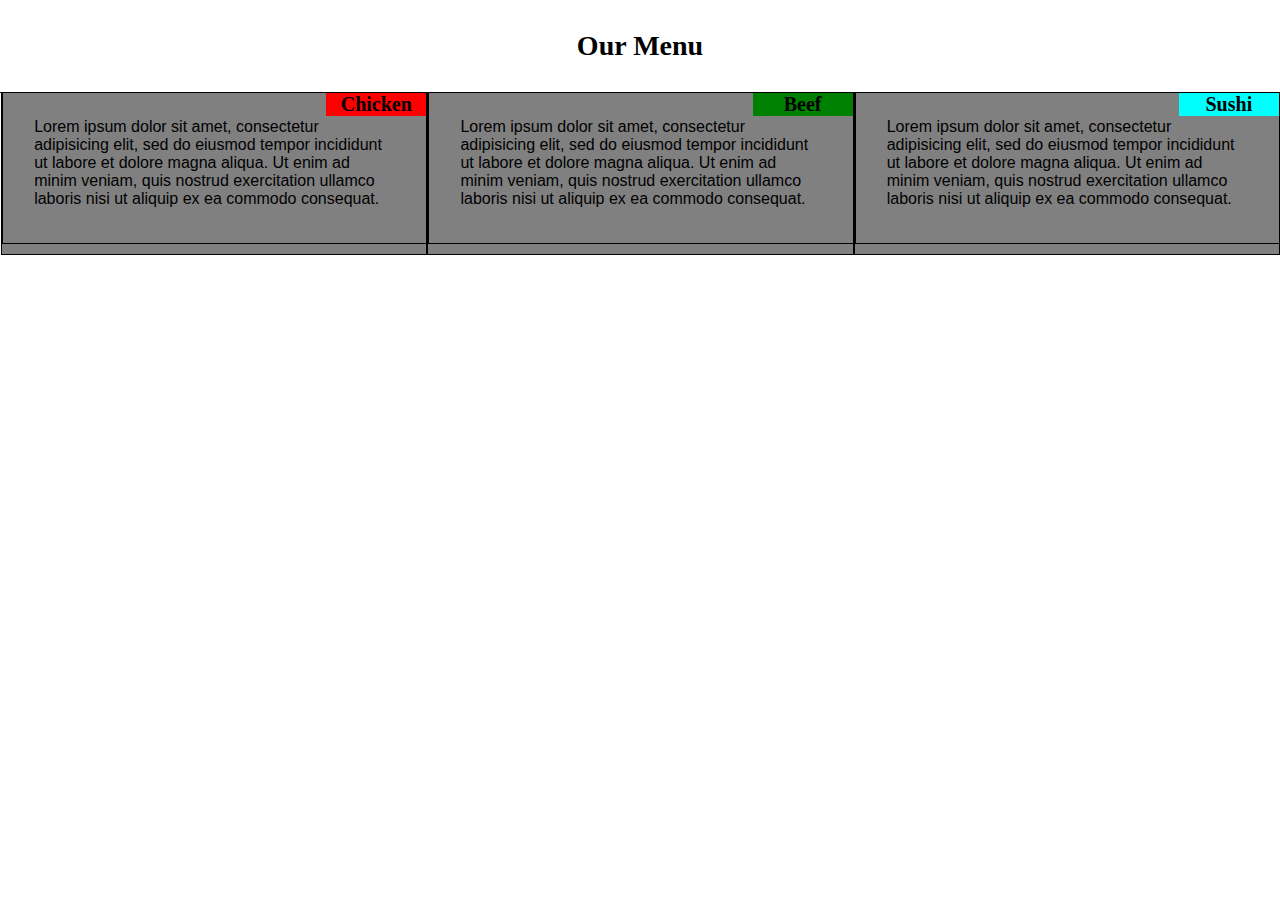
<file: module2-solution/index.html>
<!DOCTYPE html>
<html>
<head>
<meta charset="utf-8">
<meta name="viewport" content="width=device-width, initial-scale=1.0">
<link rel="stylesheet" type="text/css" href="css/styles.css">
<title>Assignment Solution for Module 2t</title>
<style>

</style>
</head>
<body>
<h1>Our Menu</h1>
<div class="row">

  <div class="col-lg-4 col-md-6 col-sm-12">
    <div class="section">
      <h2 id="title1">Chicken</h2>
      <p class="text">Lorem ipsum dolor sit amet, consectetur adipisicing elit, sed do eiusmod
      tempor incididunt ut labore et dolore magna aliqua. Ut enim ad minim veniam,
      quis nostrud exercitation ullamco laboris nisi ut aliquip ex ea commodo
      consequat.</p>
    </div>
  </div>

  <div class="col-lg-4 col-md-6 col-sm-12">
    <div class="section">
      <h2 id="title2">Beef</h2>
      <p class="text">Lorem ipsum dolor sit amet, consectetur adipisicing elit, sed do eiusmod
      tempor incididunt ut labore et dolore magna aliqua. Ut enim ad minim veniam,
      quis nostrud exercitation ullamco laboris nisi ut aliquip ex ea commodo
      consequat.</p>
    </div>
  </div>

  <div class="col-lg-4 col-md-12 col-sm-12">
    <div class="section">
      <h2 id="title3">Sushi</h2>
      <p class="text">Lorem ipsum dolor sit amet, consectetur adipisicing elit, sed do eiusmod
      tempor incididunt ut labore et dolore magna aliqua. Ut enim ad minim veniam,
      quis nostrud exercitation ullamco laboris nisi ut aliquip ex ea commodo
      consequat.</p>
    </div>
  </div>
</div>

</body>
</html>
</body>
</html>
</file>
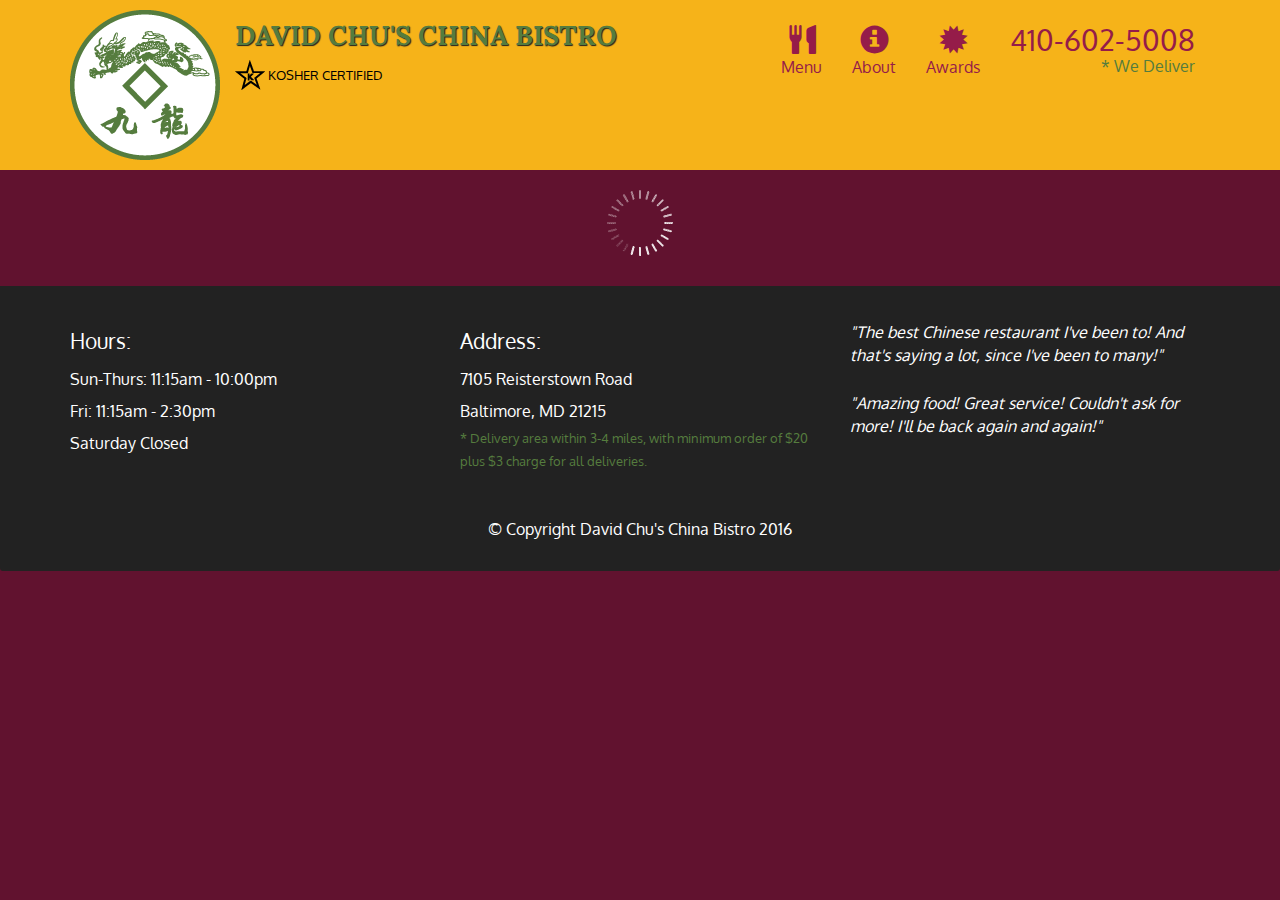
<file: module5-solution/index.html>
<!doctype html>
<html lang="en">
  <head>
    <meta charset="utf-8">
    <meta http-equiv="X-UA-Compatible" content="IE=edge">
    <meta name="viewport" content="width=device-width, initial-scale=1">
    <title>David Chu's China Bistro</title>
    <link rel="stylesheet" href="css/bootstrap.min.css">
    <link rel="stylesheet" href="css/styles.css">
    <link href='https://fonts.googleapis.com/css?family=Oxygen:400,300,700' rel='stylesheet' type='text/css'>
    <link href='https://fonts.googleapis.com/css?family=Lora' rel='stylesheet' type='text/css'>
  </head>
<body>
  <header>
    <nav id="header-nav" class="navbar navbar-default">
      <div class="container">
        <div class="navbar-header">
          <a href="index.html" class="pull-left visible-md visible-lg">
            <div id="logo-img" alt="Logo image"></div>
          </a>

          <div class="navbar-brand">
            <a href="index.html"><h1>David Chu's China Bistro</h1></a>
            <p>
              <img src="images/star-k-logo.png" alt="Kosher certification">
              <span>Kosher Certified</span>
            </p>
          </div>

          <button id="navbarToggle" type="button" class="navbar-toggle collapsed" data-toggle="collapse" data-target="#collapsable-nav" aria-expanded="false">
            <span class="sr-only">Toggle navigation</span>
            <span class="icon-bar"></span>
            <span class="icon-bar"></span>
            <span class="icon-bar"></span>
          </button>
        </div>
        
        <div id="collapsable-nav" class="collapse navbar-collapse">
           <ul id="nav-list" class="nav navbar-nav navbar-right">
            <li id="navHomeButton" class="visible-xs active">
              <a href="index.html">
                <span class="glyphicon glyphicon-home"></span> Home</a>
            </li>
            <li id="navMenuButton">
              <a href="#" onclick="$dc.loadMenuCategories();">
                <span class="glyphicon glyphicon-cutlery"></span><br class="hidden-xs"> Menu</a>
            </li>
            <li>
              <a href="#">
                <span class="glyphicon glyphicon-info-sign"></span><br class="hidden-xs"> About</a>
            </li>
            <li>
              <a href="#">
                <span class="glyphicon glyphicon-certificate"></span><br class="hidden-xs"> Awards</a>
            </li>
            <li id="phone" class="hidden-xs">
              <a href="tel:410-602-5008">
                <span>410-602-5008</span></a><div>* We Deliver</div>
            </li>
          </ul><!-- #nav-list -->
        </div><!-- .collapse .navbar-collapse -->
      </div><!-- .container -->
    </nav><!-- #header-nav -->
  </header>

  <div id="call-btn" class="visible-xs">
    <a class="btn" href="tel:410-602-5008">
    <span class="glyphicon glyphicon-earphone"></span>
    410-602-5008
    </a>
  </div>
  <div id="xs-deliver" class="text-center visible-xs">* We Deliver</div>

  <div id="main-content" class="container"></div>

  <footer class="panel-footer">
    <div class="container">
      <div class="row">
        <section id="hours" class="col-sm-4">
          <span>Hours:</span><br>
          Sun-Thurs: 11:15am - 10:00pm<br>
          Fri: 11:15am - 2:30pm<br>
          Saturday Closed
          <hr class="visible-xs">
        </section>
        <section id="address" class="col-sm-4">
          <span>Address:</span><br>
          7105 Reisterstown Road<br>
          Baltimore, MD 21215
          <p>* Delivery area within 3-4 miles, with minimum order of $20 plus $3 charge for all deliveries.</p>
          <hr class="visible-xs">
        </section>
        <section id="testimonials" class="col-sm-4">
          <p>"The best Chinese restaurant I've been to! And that's saying a lot, since I've been to many!"</p>
          <p>"Amazing food! Great service! Couldn't ask for more! I'll be back again and again!"</p>
        </section>
      </div>
      <div class="text-center">&copy; Copyright David Chu's China Bistro 2016</div>
    </div>
  </footer>

  <!-- jQuery (Bootstrap JS plugins depend on it) -->
  <script src="js/jquery-2.1.4.min.js"></script>
  <script src="js/bootstrap.min.js"></script>
  <script src="js/ajax-utils.js"></script>
  <script src="js/script.js"></script>
</body>
</html>
</file>
<file: module2-solution/css/styles.css>
/********** Base styles **********/
* {
  box-sizing: border-box;
  margin: 0;
  padding: 0;
}
h1 {
  margin-top: 30px;
  margin-bottom: 30px;
  text-align: center;
  font-size: 175%;
}
div {
  width: 100%;
  height: 50%;
  background-color: gray;
  border-left: 1px solid black;
  border-bottom: 1px solid black;
  margin-bottom: 10px;
}
p {
  width: 90%;
  height: 150px;
  margin-right: auto;
  margin-left: auto;
  padding: 25px 10px 0px 10px;
  font-family: Helvetica;
  color: black;
}
#title1 {
  width: 100px;
  margin: 0px;
  text-align: center;
  background-color: red;
  float: right;
  font-size: 125%;
}
#title2 {
  width: 100px;
  margin: 0px;
  text-align: center;
  background-color: green;
  float: right;
  font-size: 125%;
}
#title3 {
  width: 100px;
  margin: 0px;
  text-align: center;
  background-color: #00FFFF;
  float: right;
  font-size: 125%;
}
.container {
  width: 100%;
  padding-left: 15px;
  padding-right: 15px;
  border: none;
  background-color: none;
}
/********** Large devices only **********/
@media (min-width: 992px) {
  .col-lg-4 {
    float: left;
    border: 1px solid black;
    width: 33.33%;
  }
}
/********** Medium devices only **********/
@media (min-width: 768px) and (max-width: 991px) {
  .col-md-6, .col-md-12 {
    float: left;
    border: 1px solid black;
  }
  .col-md-6 {
    width: 50%;
  }
  .col-md-12 {
    width: 100%;
  }
}
/********** Small devices only **********/
@media (max-width: 767px) {
  .col-sm-12 {
    float: left;
    border: 1px solid black;
    width: 100%
  }
}
</file>
<file: module5-solution/css/styles.css>
body {
  font-size: 16px;
  color: #fff;
  background-color: #61122f;
  font-family: 'Oxygen', sans-serif;
}

/** HEADER **/
#header-nav {
  background-color: #f6b319;
  border-radius: 0;
  border: 0;
}

#logo-img {
  background: url('../images/restaurant-logo_large.png') no-repeat;
  width: 150px;
  height: 150px;
  margin: 10px 15px 10px 0;
}

.navbar-brand {
  padding-top: 25px;
}
.navbar-brand h1 { /* Restaurant name */
  font-family: 'Lora', serif;
  color: #557c3e;
  font-size: 1.5em;
  text-transform: uppercase;
  font-weight: bold;
  text-shadow: 1px 1px 1px #222;
  margin-top: 0;
  margin-bottom: 0;
  line-height: .75;
}
.navbar-brand a:hover, .navbar-brand a:focus {
  text-decoration: none;
}
.navbar-brand p { /* Kosher cert */
  color: #000;
  text-transform: uppercase;
  font-size: .7em;
  margin-top: 15px;
}
.navbar-brand p span { /* Star-K */
  vertical-align: middle;
}

#nav-list {
  margin-top: 10px;
}
#nav-list a {
  color: #951C49;
  text-align: center;
}
#nav-list a:hover {
  background: #E7E7E7;
}
#nav-list a span {
  font-size: 1.8em;
}

#phone {
  margin-top: 5px;
}
#phone a { /* Phone number */
  text-align: right;
  padding-bottom: 0;
}
#phone div { /* We Deliver */
  color: #557c3e;
  text-align: right;
  padding-right: 15px;
}

.navbar-header button.navbar-toggle, .navbar-header .icon-bar {
  border: 1px solid #61122f;
}
.navbar-header button.navbar-toggle {
  clear: both;
  margin-top: -30px;
}
/* END HEADER */

/* FOOTER */
.panel-footer {
  margin-top: 30px;
  padding-top: 35px;
  padding-bottom: 30px;
  background-color: #222;
  border-top: 0;
}
.panel-footer div.row {
  margin-bottom: 35px;
}
#hours, #address {
  line-height: 2;
}
#hours > span, #address > span {
  font-size: 1.3em;
}
#address p {
  color: #557c3e;
  font-size: .8em;
  line-height: 1.8;
}
#testimonials {
  font-style: italic;
}
#testimonials p:nth-child(2) {
  margin-top: 25px;
}
/* END FOOTER */



/* HOME PAGE */
.container .jumbotron {
  box-shadow: 0 0 50px #3F0C1F;
  border: 2px solid #3F0C1F;
}

#menu-tile, #specials-tile, #map-tile {
  height: 250px;
  width: 100%;
  margin-bottom: 15px;
  position: relative;
  border: 2px solid #3F0C1F;
  overflow: hidden;
}
#menu-tile:hover, #specials-tile:hover, #map-tile:hover {
  box-shadow: 0 1px 5px 1px #cccccc;
}
#menu-tile {
  background: url('../images/menu-tile.jpg') no-repeat;
  background-position: center;
}
#specials-tile {
  background: url('../images/specials-tile.jpg') no-repeat;
  background-position: center;
}
#menu-tile span, #specials-tile span, #map-tile span {
  position: absolute;
  bottom: 0;
  right: 0;
  width: 100%;
  text-align: center;
  font-size: 1.6em;
  text-transform: uppercase;
  background-color: #000;
  color: #fff;
  opacity: .8;
}
/* END HOME PAGE */

/* MENU CATEGORIES PAGE */
.category-tile { 
  position: relative;
  border: 2px solid #3F0C1F;
  overflow: hidden;
  width: 200px;
  height: 200px;
  margin: 0 auto 15px;
}
.category-tile span {
  position: absolute;
  bottom: 0;
  right: 0;
  width: 100%;
  text-align: center;
  font-size: 1.2em;
  text-transform: uppercase;
  background-color: #000;
  color: #fff;
  opacity: .8;
}
.category-tile:hover {
  box-shadow: 0 1px 5px 1px #cccccc;
}

#menu-categories-title + div {
  margin-bottom: 50px;
}
/* END MENU CATEGORIES PAGE */

/* SINGLE CATEGORY PAGE */
.menu-item-tile {
  margin-bottom: 25px;
}
.menu-item-tile hr {
  width: 80%;
}
.menu-item-tile .menu-item-price {
  font-size: 1.1em;
  text-align: right;
  margin-top: -15px;
  margin-right: -15px;
}
.menu-item-tile .menu-item-price span {
  font-size: .6em;
}
.menu-item-photo {
  position: relative;
  border: 2px solid #3F0C1F; 
  overflow: hidden;
  padding: 0;
  margin-right: -15px;
  margin-left: auto;
  margin-bottom: 20px;
  max-width: 250px;
}
.menu-item-photo div {
  position: absolute;
  bottom: 0;
  right: 0;
  width: 80px;
  background-color: #557c3e;
  text-align: center;
}
.menu-item-description {
  padding-right: 30px;
}
h3.menu-item-title {
  margin: 0 0 10px;
}
.menu-item-details {
  font-size: .9em;
  font-style: italic;
}
/* END SINGLE CATEGORY PAGE */


/********** Large devices only **********/
@media (min-width: 1200px) {
  .container .jumbotron {
    background: url('../images/jumbotron_1200.jpg') no-repeat;
    height: 675px;
  }
}

/********** Medium devices only **********/
@media (min-width: 992px) and (max-width: 1199px) {
  /* Header */
  #logo-img {
    background: url('../images/restaurant-logo_medium.png') no-repeat;
    width: 100px;
    height: 100px;
    margin: 5px 5px 5px 0;
  }
  /* End Header */

  /* Home Page */
  .container .jumbotron {
    background: url('../images/jumbotron_992.jpg') no-repeat;
    height: 558px;
  }
  /* End Home Page */
}

/********** Small devices only **********/
@media (min-width: 768px) and (max-width: 991px) {
  /* Home Page */
  .container .jumbotron {
    background: url('../images/jumbotron_768.jpg') no-repeat;
    height: 432px;
  }
  /* End Home Page */
}

/********** Extra small devices only **********/
@media (max-width: 767px) {
  /* Header */
  .navbar-brand {
    padding-top: 10px;
    height: 80px;
  }
  .navbar-brand h1 { /* Restaurant name */
    padding-top: 10px;
    font-size: 5vw; /* 1vw = 1% of viewport width */
  }
  .navbar-brand p { /* Kosher cert */
    font-size: .6em;
    margin-top: 12px;
  }
  .navbar-brand p img { /* Star-K */
    height: 20px;
  }

  #collapsable-nav a { /* Collapsed nav menu text */
    font-size: 1.2em;
  }
  #collapsable-nav a span { /* Collapsed nav menu glyph */
    font-size: 1em;
    margin-right: 5px;
  }

  #call-btn > a {
    font-size: 1.5em;
    display: block;
    margin: 0 20px;
    padding: 10px;
    border: 2px solid #fff;
    background-color: #f6b319;
    color: #951c49;
  }
  #xs-deliver {
    margin-top: 5px;
    font-size: .7em;
    letter-spacing: .1em;
    text-transform: uppercase;
  }
  /* End Header */

  /* Footer */
  .panel-footer section {
    margin-bottom: 30px;
    text-align: center;
  }
  .panel-footer section:nth-child(3) {
    margin-bottom: 0; /* margin already exists on the whole row */
  }
  .panel-footer section hr {
    width: 50%;
  }
  /* End Footer */

  /* Home Page */
  .container .jumbotron {
    margin-top: 30px;
    padding: 0;
  }
  #menu-tile, #specials-tile {
    width: 360px;
    margin: 0 auto 15px;
  }

  .menu-item-photo {
    margin-right: auto;
  }
  .menu-item-tile .menu-item-price {
    text-align: center;
  }
  .menu-item-description {
    text-align: center;;
  }
}


/********** Super extra small devices Only :-) (e.g., iPhone 4) **********/
@media (max-width: 479px) {
  /* Header */
  .navbar-brand h1 { /* Restaurant name */
    padding-top: 5px;
    font-size: 6vw;
  }
  /* End Header */
  
  /* Home page */
  #menu-tile, #specials-tile {
    width: 280px;
    margin: 0 auto 15px;
  }

  .col-xxs-12 {
    position: relative;
    min-height: 1px;
    padding-right: 15px;
    padding-left: 15px;
    float: left;
    width: 100%;
  }
}
</file>
